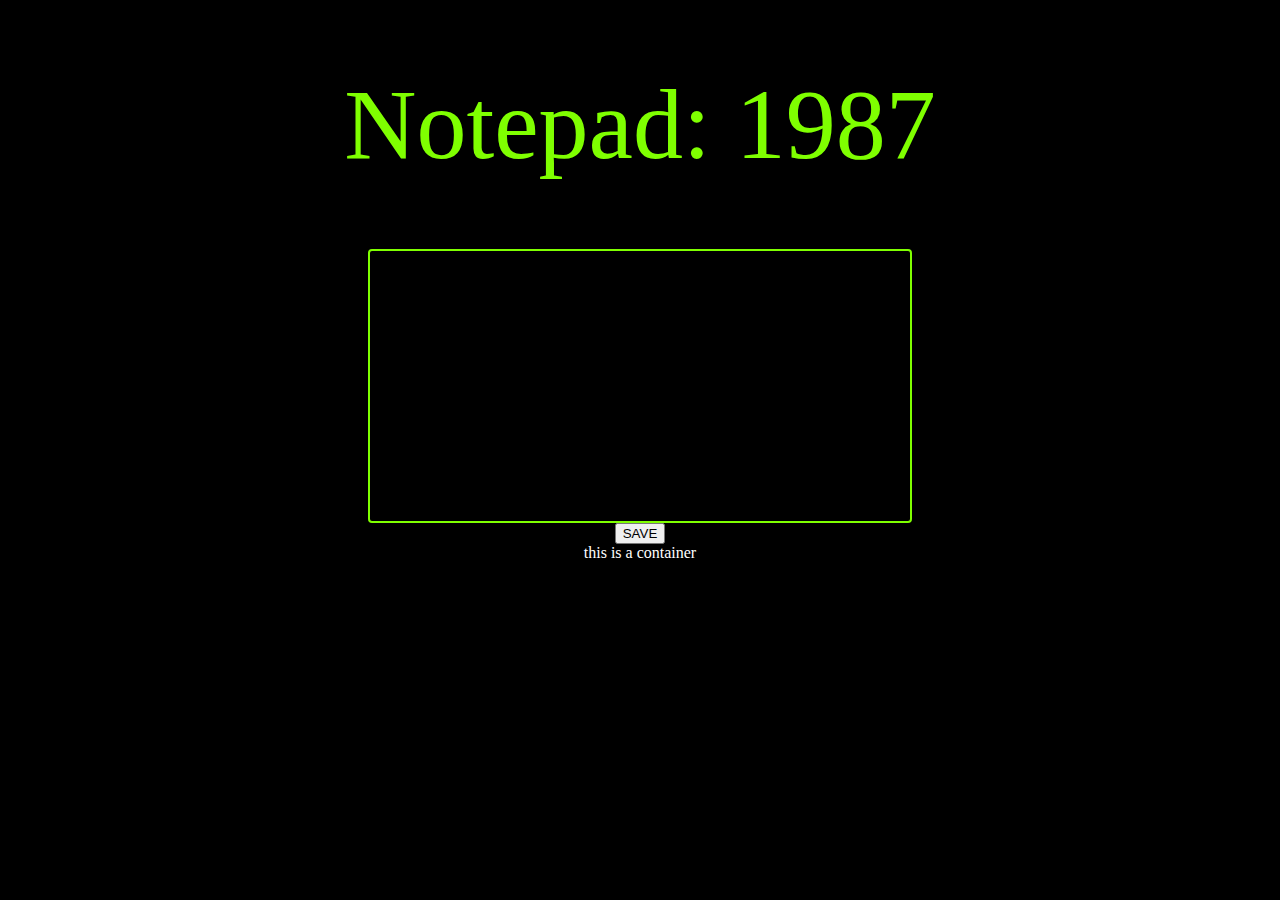
<file: index.html>
<!DOCTYPE html>

<html lang="en" dir="ltr">

  <head>
    <meta charset="utf-8" />
    <meta http-equiv="Content-type" content="text/html; charset=utf-8" />
    <link rel="stylesheet" href="style.css" />
    <link rel="stylesheet" media="screen" href="https://fontlibrary.org/face/connection" type="text/css"/>
    <title>Notepad</title>
  </head>

  <body>
    <div>
      <h1 id="pagetitle"> Notepad: 1987
      </h1>
    </div>

    <div>
      <form>
      <center>
        <input type="text" name="noteinput" id="notebox"><br>
        
      </form>

      <button type="button" id="savebtn">SAVE</button>

      <div id="notes_container">this is a container</div>
      <!-- <form action = "" method = "get">
               <textarea rows = "5" cols = "60" name = "note">
                  Enter your note here...
               </textarea><br>
               <input type = "submit" value = "submit" />
            </form> -->

    </center>
    </div>


  </body>

  <script src="src/notepad.js"></script>
  <script src="src/note.js"></script>
  <script src="src/ui.js"></script>

</html>
</file>
<file: style.css>
h1 {
  font-size: 100px;
  font-family: 'ConnectionRegular';
  font-weight: normal;
  text-align: center;
  color: #7FFF00;
}


body {
    background-color: black;
}

input {
    width: 500px;
    height: 250px;
    background-color: black;
    padding: 10px 20px;
    border: 2px solid;
    border-radius: 4px;
    color: #7FFF00;
    font-family: 'ConnectionRegular';
    font-size: 16px;

}

#notes_container {
    color: white;
}
</file>
